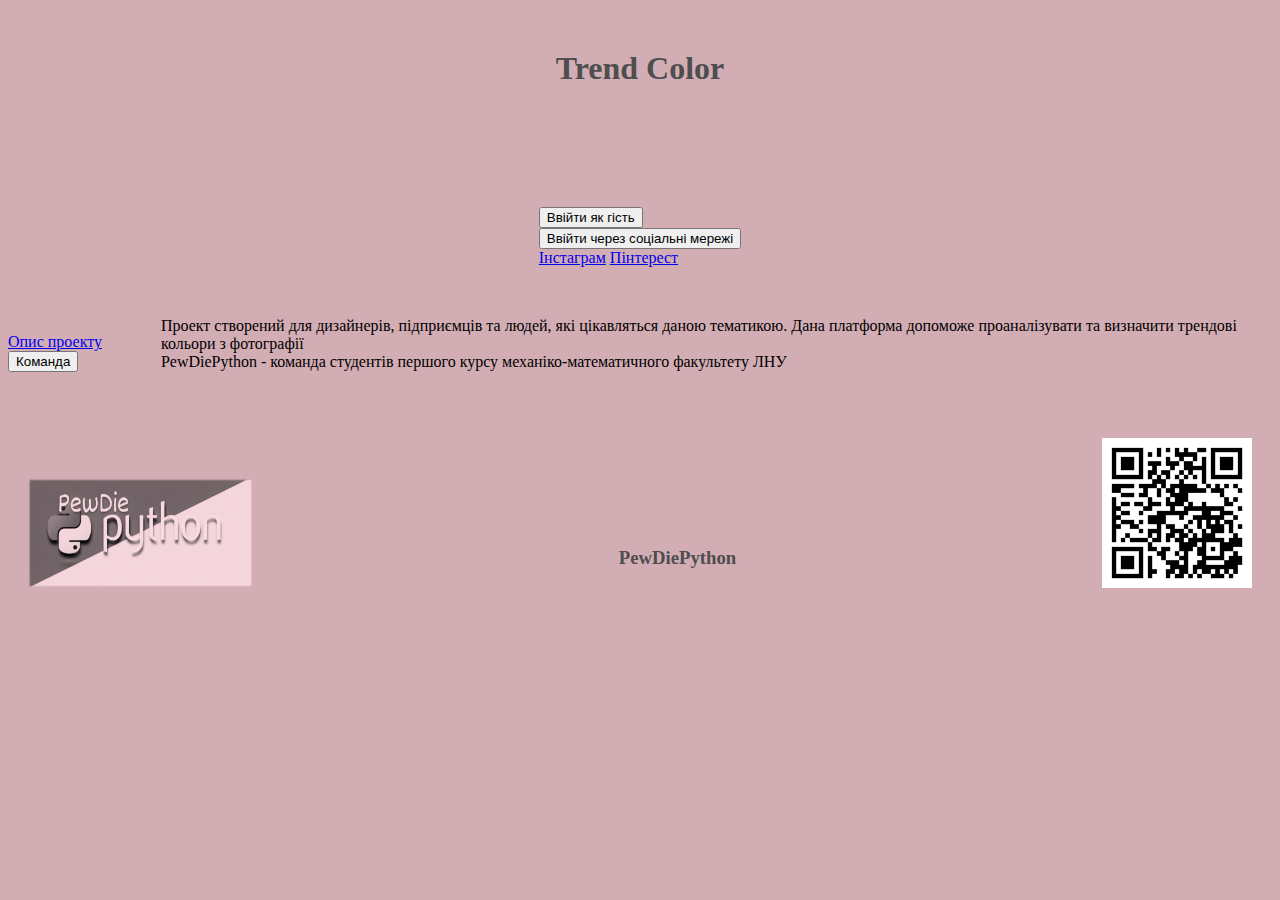
<file: index.html>
<!DOCTYPE html>
<html lang="en">

<head>
  <meta charset="UTF-8">
  <meta name="viewport" content="width=device-width, initial-scale=1.0">
  <title>Вхід</title>
  <link rel="stylesheet" href="main21.css">
  <link rel="stylesheet" href="https://cdn.jsdelivr.net/npm/bootstrap@4.5.3/dist/css/bootstrap.min.css"
    integrity="sha384-TX8t27EcRE3e/ihU7zmQxVncDAy5uIKz4rEkgIXeMed4M0jlfIDPvg6uqKI2xXr2" crossorigin="anonymous">
</head>

<body class="back">
  <h1 class="fonts">Trend Color</h1>
  <div class="button">
    <div class="btn-group" role="group" aria-label="Button group with nested dropdown">
      <button onclick="document.location='mainpage.html'" type="button" class="btn btn-secondary">
        Ввійти як гість</button>

      <div class="btn-group" role="group">
        <button id="btnGroupDrop1" type="button" class="btn btn-secondary dropdown-toggle" data-toggle="dropdown"
          aria-haspopup="true" aria-expanded="false">
          Ввійти через соціальні мережі
        </button>
        <div class="dropdown-menu" aria-labelledby="btnGroupDrop1">
          <a class="dropdown-item" href="page11.html">Інстаграм</a>
          <a class="dropdown-item" href="page12.html">Пінтерест</a>
        </div>
      </div>
    </div>
  </div>
  <div class="content">
    <p>
      <a class="btn btn-secondary" data-toggle="collapse" href="#multiCollapseExample1" role="button"
        aria-expanded="false" aria-controls="multiCollapseExample1">Опис проекту</a>
      <button type="button" class="btn btn-secondary" data-toggle="collapse" data-target="#multiCollapseExample2"
        aria-expanded="false" aria-controls="multiCollapseExample2">Команда</button>
    </p>
    <div class="row">
      <div class="col">
        <div class="collapse multi-collapse" id="multiCollapseExample1">
          <div class="card card-body">
            Проект створений для дизайнерів, підприємців та людей, які цікавляться даною тематикою. Дана платформа
            допоможе проаналізувати та визначити трендові кольори з фотографії
          </div>
        </div>
      </div>
      <div class="col">
        <div class="collapse multi-collapse" id="multiCollapseExample2">
          <div class="card card-body">
            PewDiePython - команда студентів першого курсу механіко-математичного факультету ЛНУ
          </div>
        </div>
      </div>
    </div>


  </div>
  <div class="pict">
    <img width="225px" height="110px" src="pew2.png" alt="">
    <h3 class="fonts">PewDiePython</h3>
    <img width="150px" src="qrcode.png" alt="">
  </div>

  <script src="https://code.jquery.com/jquery-3.5.1.slim.min.js"
    integrity="sha384-DfXdz2htPH0lsSSs5nCTpuj/zy4C+OGpamoFVy38MVBnE+IbbVYUew+OrCXaRkfj"
    crossorigin="anonymous"></script>
  <script src="https://cdn.jsdelivr.net/npm/bootstrap@4.5.3/dist/js/bootstrap.bundle.min.js"
    integrity="sha384-ho+j7jyWK8fNQe+A12Hb8AhRq26LrZ/JpcUGGOn+Y7RsweNrtN/tE3MoK7ZeZDyx"
    crossorigin="anonymous"></script>
  <script src="scripts.js"></script>
</body>

</html>
</file>
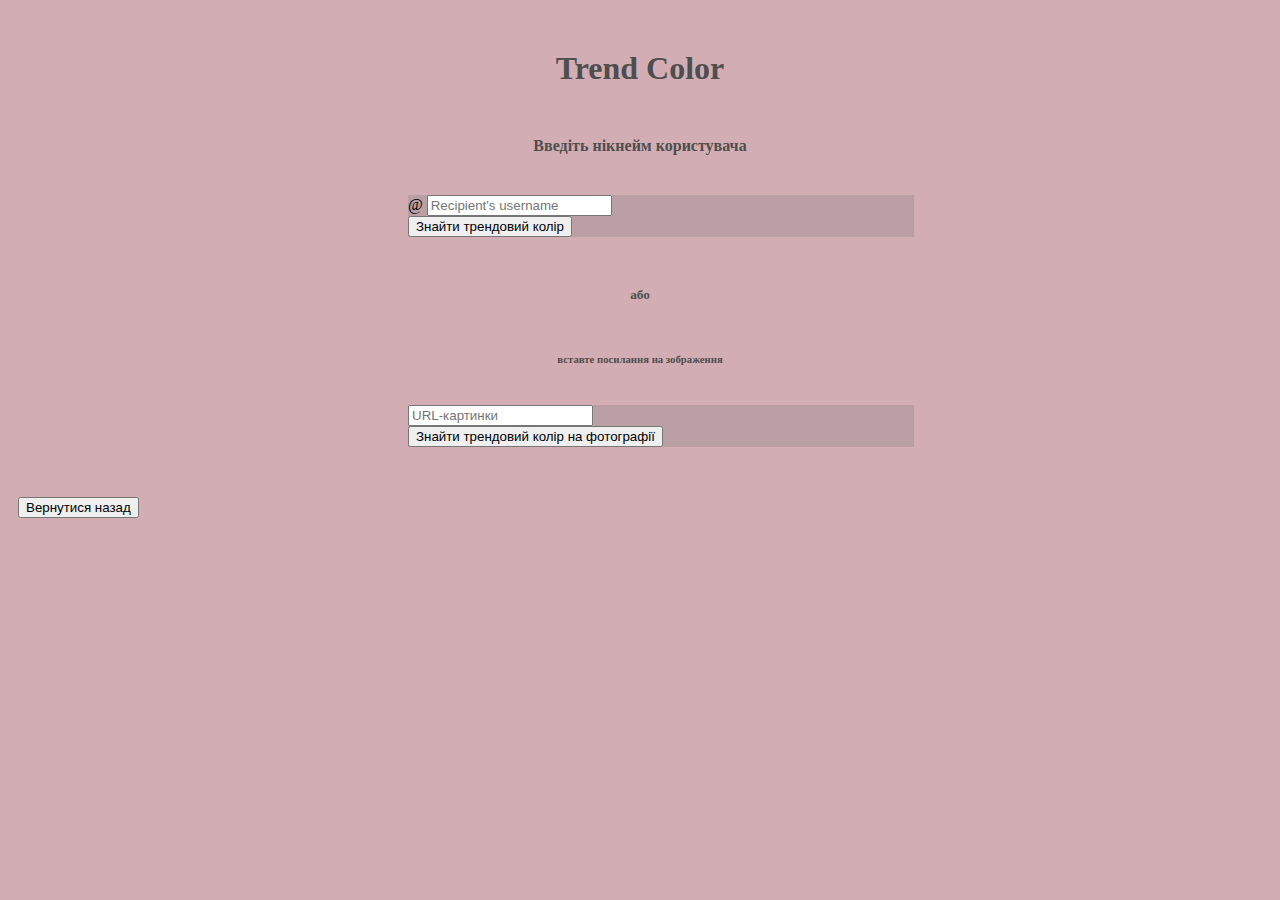
<file: mainpage.html>
<!DOCTYPE html>
<html lang="en">

<head>
  <meta charset="UTF-8">
  <meta name="viewport" content="width=device-width, initial-scale=1.0">
  <title>Головна</title>
  <link rel="stylesheet" href="main21.css">
  <link rel="stylesheet" href="https://cdn.jsdelivr.net/npm/bootstrap@4.5.3/dist/css/bootstrap.min.css"
    integrity="sha384-TX8t27EcRE3e/ihU7zmQxVncDAy5uIKz4rEkgIXeMed4M0jlfIDPvg6uqKI2xXr2" crossorigin="anonymous">
</head>

<body class="back">
  <h1 class="fonts">
    Trend Color
  </h1>

  <h4 class="fonts">
    Введіть нікнейм користувача
  </h4>
  <div class="form">
    <div class="input-group mb-3">
      <span class="input-group-text" id="addon-wrapping">@</span>
      <input type="text" id='instagram-username' class="form-control" placeholder="Recipient's username"
        aria-label="Recipient's username" aria-describedby="button-addon2">
      <div class="input-group-append">

        <button onclick="analyze();" class="btn btn-outline-secondary" type="button" id="button-addon2">Знайти трендовий
          колір</button>
      </div>
    </div>
  </div>
  <h5 class="fonts">або</h5>
  <h6 class="fonts">вставте посилання на зображення</h6>
  <div class="form">
    <div class="input-group mb-3">
      <input type="text" id="image-url" class="form-control" placeholder="URL-картинки" aria-label="URL-картинки"
        aria-describedby="button-addon2">
      <div class="input-group-append">
        <button onclick="analyzeImage();" class="btn btn-outline-secondary" type="button" id="button-addon2">Знайти
          трендовий колір на фотографії</button>
      </div>
    </div>
  </div>



  <div class="bb">
    <button onclick="document.location='index.html'" type="button" class="btn btn-secondary">Вернутися назад</button>
  </div>
  <script src="https://code.jquery.com/jquery-3.5.1.slim.min.js"
    integrity="sha384-DfXdz2htPH0lsSSs5nCTpuj/zy4C+OGpamoFVy38MVBnE+IbbVYUew+OrCXaRkfj"
    crossorigin="anonymous"></script>
  <script src="https://cdn.jsdelivr.net/npm/bootstrap@4.5.3/dist/js/bootstrap.bundle.min.js"
    integrity="sha384-ho+j7jyWK8fNQe+A12Hb8AhRq26LrZ/JpcUGGOn+Y7RsweNrtN/tE3MoK7ZeZDyx"
    crossorigin="anonymous"></script>
  <script src="scripts.js"></script>
</body>

</html>
</file>
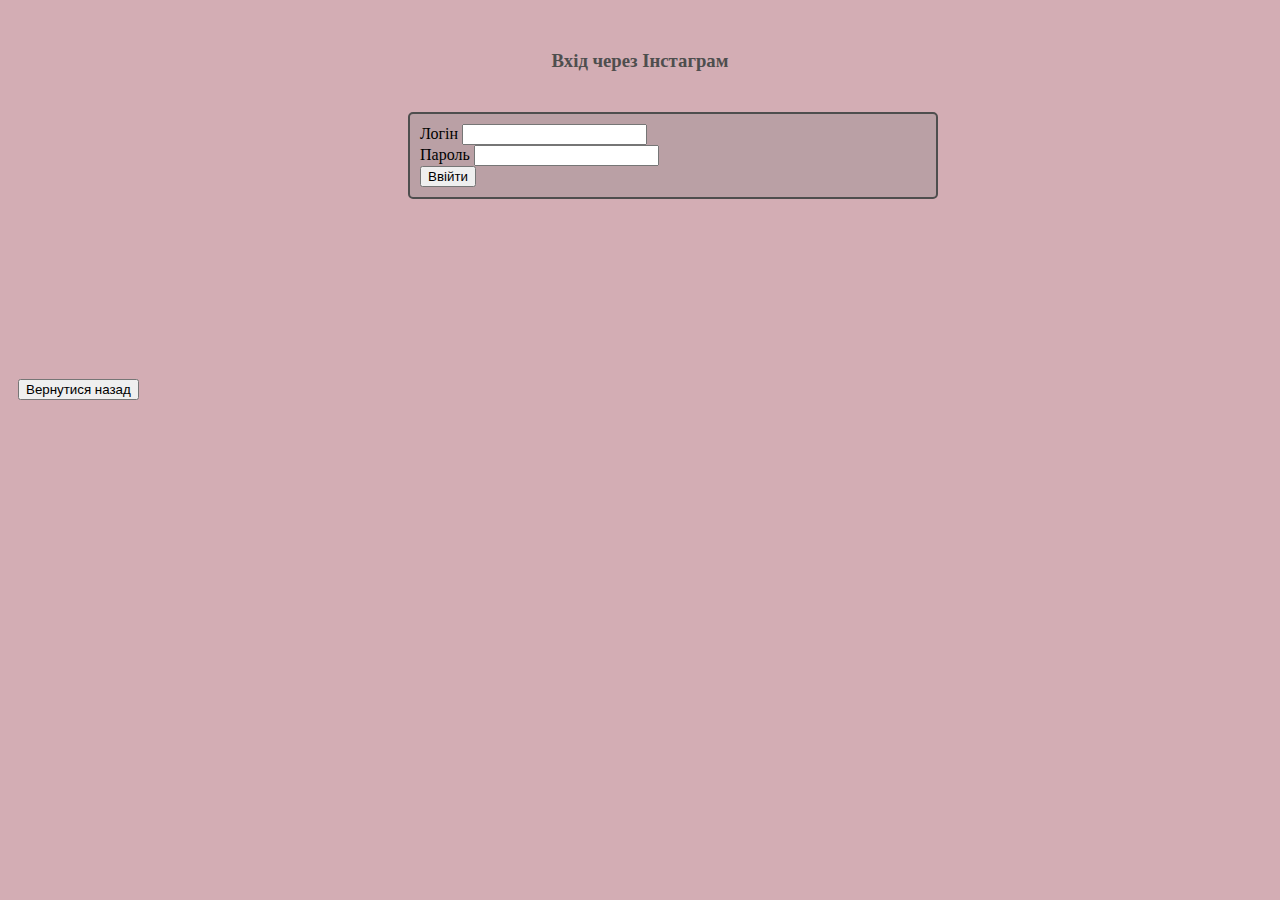
<file: page11.html>
<!DOCTYPE html>
<html lang="en">

<head>
  <meta charset="UTF-8">
  <meta name="viewport" content="width=device-width, initial-scale=1.0">
  <title>Вхід через Інстаграм</title>
  <link rel="stylesheet" href="main21.css">
  <link rel="stylesheet" href="https://cdn.jsdelivr.net/npm/bootstrap@4.5.3/dist/css/bootstrap.min.css"
    integrity="sha384-TX8t27EcRE3e/ihU7zmQxVncDAy5uIKz4rEkgIXeMed4M0jlfIDPvg6uqKI2xXr2" crossorigin="anonymous">
</head>

<body class="back">

  <h3 class="fonts">Вхід через Інстаграм</h3>


  <form class="form1">
    <div class="form-group">
      <label for="exampleInputEmail1">Логін</label>
      <input type="email" class="form-control" id="exampleInputEmail1" aria-describedby="emailHelp">
    </div>
    <div class="form-group">
      <label for="exampleInputPassword1">Пароль</label>
      <input type="password" class="form-control" id="exampleInputPassword1">
    </div>
    <button type="button" class="btn btn-secondary">Ввійти</button>

  </form>


  <div class="bb2">
    <button onclick="document.location='index.html'" type="button" class="btn btn-secondary">Вернутися назад</button>
  </div>

  <script src="https://code.jquery.com/jquery-3.5.1.slim.min.js"
    integrity="sha384-DfXdz2htPH0lsSSs5nCTpuj/zy4C+OGpamoFVy38MVBnE+IbbVYUew+OrCXaRkfj"
    crossorigin="anonymous"></script>
  <script src="https://cdn.jsdelivr.net/npm/bootstrap@4.5.3/dist/js/bootstrap.bundle.min.js"
    integrity="sha384-ho+j7jyWK8fNQe+A12Hb8AhRq26LrZ/JpcUGGOn+Y7RsweNrtN/tE3MoK7ZeZDyx"
    crossorigin="anonymous"></script>

</body>

</html>
</file>
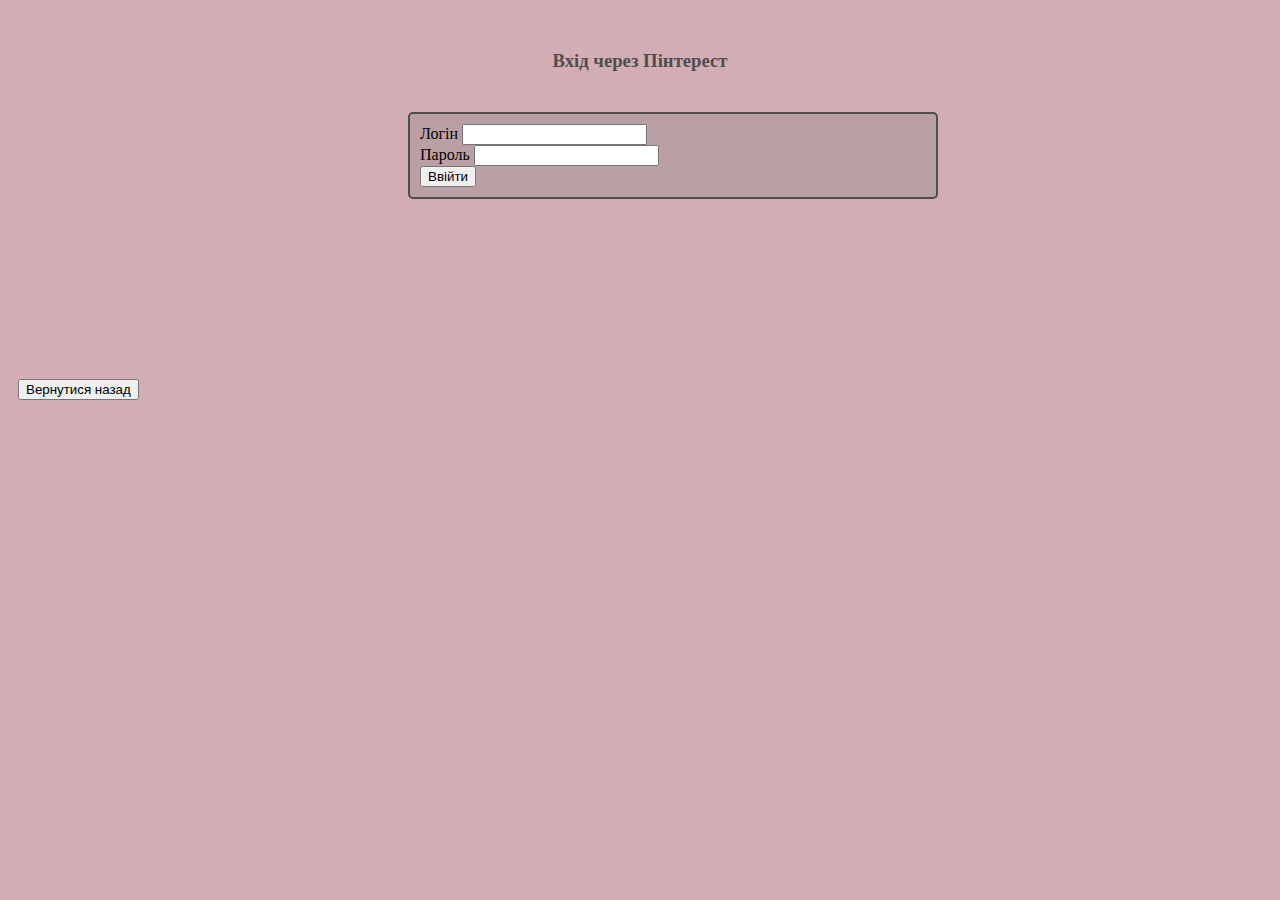
<file: page12.html>
<!DOCTYPE html>
<html lang="en">

<head>
  <meta charset="UTF-8">
  <meta name="viewport" content="width=device-width, initial-scale=1.0">
  <title>Вхід через Пінтерест</title>
  <link rel="stylesheet" href="main21.css">
  <link rel="stylesheet" href="https://cdn.jsdelivr.net/npm/bootstrap@4.5.3/dist/css/bootstrap.min.css"
    integrity="sha384-TX8t27EcRE3e/ihU7zmQxVncDAy5uIKz4rEkgIXeMed4M0jlfIDPvg6uqKI2xXr2" crossorigin="anonymous">
</head>

<body class="back">

  <h3 class="fonts">Вхід через Пінтерест</h3>


  <form class="form1">
    <div class="form-group">
      <label for="exampleInputEmail1">Логін</label>
      <input type="email" class="form-control" id="exampleInputEmail1" aria-describedby="emailHelp">
    </div>
    <div class="form-group">
      <label for="exampleInputPassword1">Пароль</label>
      <input type="password" class="form-control" id="exampleInputPassword1">
    </div>
    <button type="button" class="btn btn-secondary">Ввійти</button>

  </form>


  <div class="bb2">
    <button onclick="document.location='index.html'" type="button" class="btn btn-secondary">Вернутися назад</button>
  </div>

  <script src="https://code.jquery.com/jquery-3.5.1.slim.min.js"
    integrity="sha384-DfXdz2htPH0lsSSs5nCTpuj/zy4C+OGpamoFVy38MVBnE+IbbVYUew+OrCXaRkfj"
    crossorigin="anonymous"></script>
  <script src="https://cdn.jsdelivr.net/npm/bootstrap@4.5.3/dist/js/bootstrap.bundle.min.js"
    integrity="sha384-ho+j7jyWK8fNQe+A12Hb8AhRq26LrZ/JpcUGGOn+Y7RsweNrtN/tE3MoK7ZeZDyx"
    crossorigin="anonymous"></script>

</body>

</html>
</file>
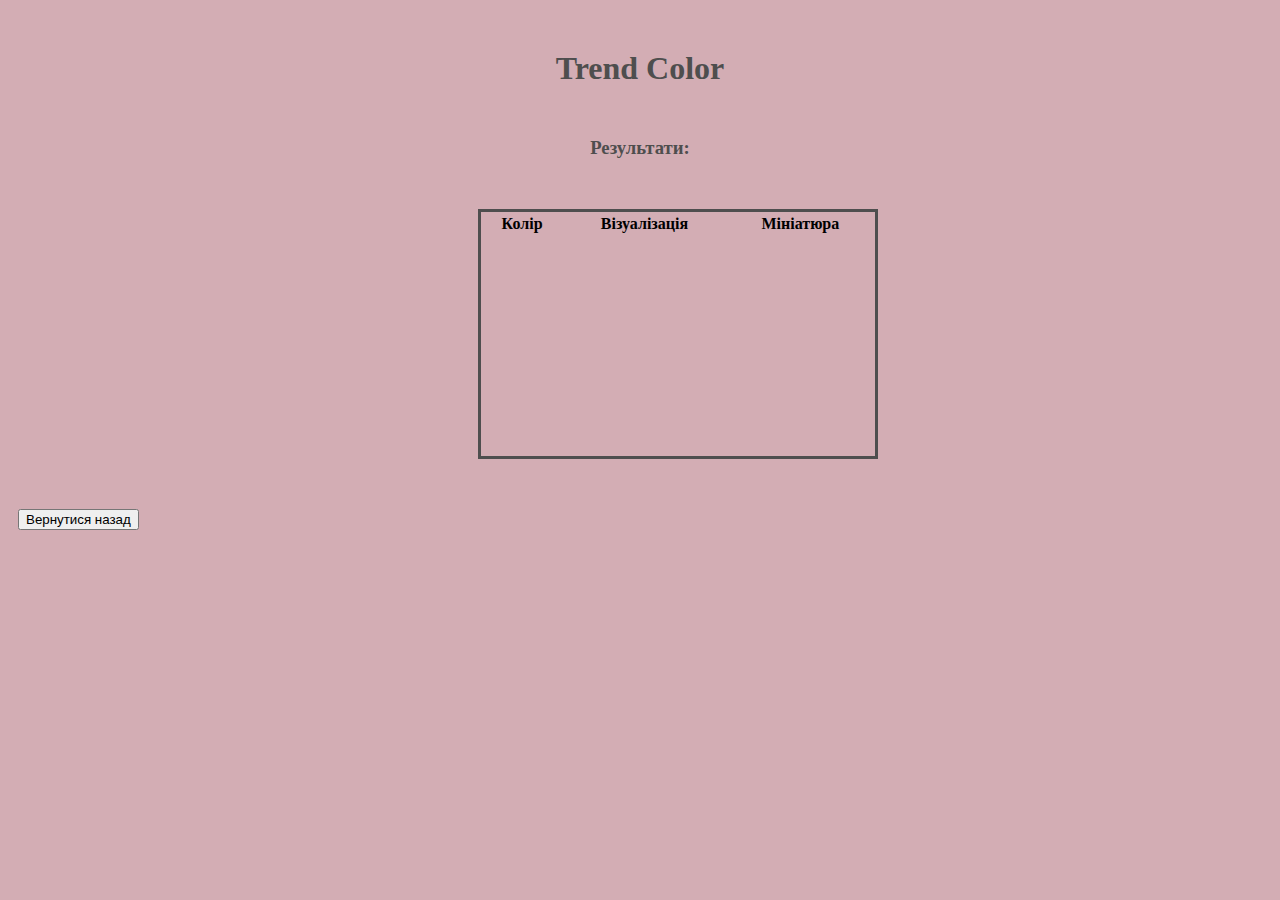
<file: result.html>
<!DOCTYPE html>
<html lang="en">

<head>
    <meta charset="UTF-8">
    <meta name="viewport" content="width=device-width, initial-scale=1.0">
    <title>Результати</title>
    <link rel="stylesheet" href="main21.css">
    <link rel="stylesheet" href="https://cdn.jsdelivr.net/npm/bootstrap@4.5.3/dist/css/bootstrap.min.css"
        integrity="sha384-TX8t27EcRE3e/ihU7zmQxVncDAy5uIKz4rEkgIXeMed4M0jlfIDPvg6uqKI2xXr2" crossorigin="anonymous">
</head>

<body class="back" onload="renderResultsTable();">
    <h1 class="fonts">Trend Color</h1>
    <h3 class="fonts"> Результати:</h3>

    <table class="bord" id="results-table">
        <thead>
            <tr>
                <th><b>Колір</b></th>
                <th><b>Візуалізація</b></th>
                <th><b>Мініатюра</b></th>
            </tr>
        </thead>
        <tbody>
        </tbody>
    </table>

    <div class="bb">
        <button onclick="document.location='mainpage.html'" type="button" class="btn btn-secondary">Вернутися
            назад</button>
    </div>


    <script src="https://code.jquery.com/jquery-3.5.1.slim.min.js"
        integrity="sha384-DfXdz2htPH0lsSSs5nCTpuj/zy4C+OGpamoFVy38MVBnE+IbbVYUew+OrCXaRkfj"
        crossorigin="anonymous"></script>
    <script src="https://cdn.jsdelivr.net/npm/bootstrap@4.5.3/dist/js/bootstrap.bundle.min.js"
        integrity="sha384-ho+j7jyWK8fNQe+A12Hb8AhRq26LrZ/JpcUGGOn+Y7RsweNrtN/tE3MoK7ZeZDyx"
        crossorigin="anonymous"></script>
    <script src="scripts.js"></script>
</body>

</html>
</file>
<file: main21.css>
.back {
    margin: 0px, 0px, 0px, 0px;
    background: rgb(211, 173, 180);
    height: 500px;
}

.fonts {
    display: flex;
    justify-content: center;
    margin-top: 50px;
    color: rgb(78, 78, 78);
    font-family: initial;
}

.form1 {
    border: 2px solid rgb(78, 78, 78);
    border-radius: 5px;
    padding: 10px;
    background: rgba(131, 131, 131, 0.308);
    margin-left: 400px;
    margin-top: 40px;
    width: 40%;
    color: black;
}

.form {
    background: rgba(131, 131, 131, 0.308);
    margin-left: 400px;
    margin-top: 40px;
    width: 40%;
    color: black;
}

.button {
    display: flex;
    justify-content: center;
    margin-top: 120px;
}

.content {
    display: flex;
    justify-content: center;
    margin-top: 50px;
}

.dcar {
    display: flex;
    justify-content: space-around;
}

.bord {
    border: 3px solid rgb(78, 78, 78);
    width: 400px;
    height: 250px;
    margin-top: 50px;
    margin-left: 470px;
}

td {
    border: 1px solid rgb(78, 78, 78);
}

td:hover {
    color: rgb(211, 173, 180);
    background: rgba(112, 112, 112, 0.418);
    transition: 0.5s;
}

.c1 {
    background: #bee1e1;
}

.c2 {
    background: #f5938a;
}

.bb {
    align-items: flex-end;
    margin-left: 10px;
    margin-top: 50px;
}

.bb2 {
    display: flex;
    align-items: flex-end;
    margin-left: 10px;
    margin-top: 180px;
}

.pict {
    display: flex;
    justify-content: space-between;
    margin-top: 50px;
    margin-left: 20px;
    margin-right: 20px;
    align-items: flex-end;
}
</file>
